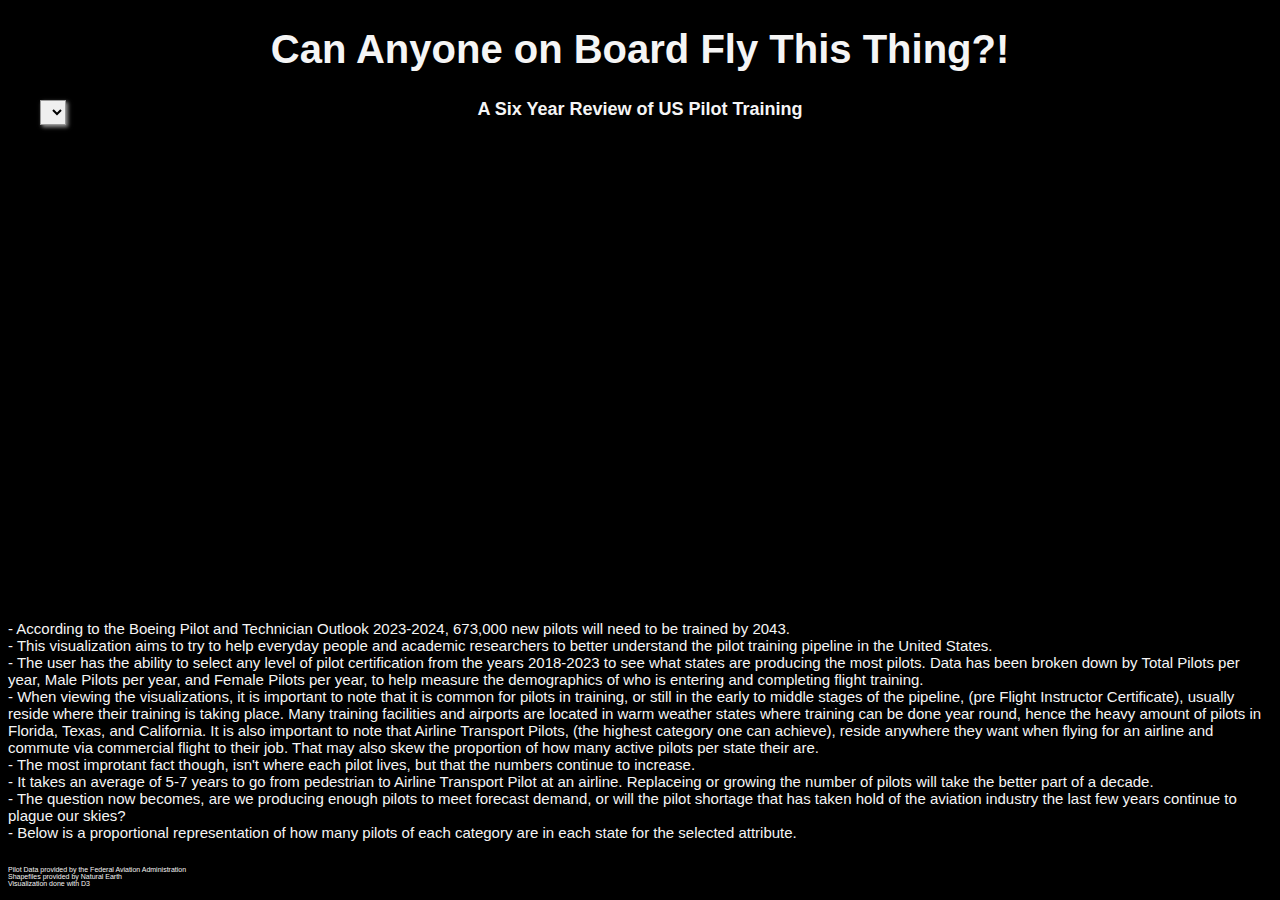
<file: index.html>
<!DOCTYPE html>
<html lang="en">
    <head>
        <meta charset="utf-8">
        <meta name="viewport" content="width=device-width">
            <title>Can Anyone Onboard Fly This Thing?!: America's Pilot Shortage Visualized</title>

        <!--put your external stylesheet links here-->
        <link rel="stylesheet" href="css/style.css">
        <!--[if IE<9]>
            <link rel="stylesheet" href="css/style.ie.css">
        <![endif]-->

         <!--you can also place internal styles here;
             place these within <style> tags-->
        
    </head>
    <div class="title-container">
        <h1>Can Anyone on Board Fly This Thing?!</h1>
        <h2>A Six Year Review of US Pilot Training</h2>

    </div>

    <body>
        

        <div class="dropdown-container">
            <select id="attribute-dropdown" class="dropdown"></select>
        </div>

        <div class="map-container"></div>
        <div class="chart-container"></div>
        
        
        <div class="text">
            <p class="first">
                - According to the Boeing Pilot and Technician Outlook 2023-2024,
                673,000 new pilots will need to be trained by 2043. <br>
            
                - This visualization aims to try to help everyday people and academic researchers to 
                better understand the pilot training pipeline in the United States. <br>

                - The user has the ability to select any level of pilot certification from the years
                2018-2023 to see what states are producing the most pilots. Data has been broken down 
                by Total Pilots per year, Male Pilots per year, and Female Pilots per year, to help
                measure the demographics of who is entering and completing flight training.<br>

                - When viewing the visualizations, it is important to note that it is common for pilots in training,
                or still in the early to middle stages of the pipeline, (pre Flight Instructor Certificate), usually 
                reside where their training is taking place. Many training facilities and airports are located in warm 
                weather states where training can be done year round, hence the heavy amount of pilots in Florida, Texas, 
                and California. It is also important to note that Airline Transport Pilots, (the highest category one can achieve),
                reside anywhere they want when flying for an airline and commute via commercial flight to their job. That may also 
                skew the proportion of how many active pilots per state their are.<br>

                - The most improtant fact though, isn't where each pilot lives, but that the numbers continue to increase.<br>

                - It takes an average of 5-7 years to go from pedestrian to Airline Transport Pilot at an airline. Replaceing or 
                growing the number of pilots will take the better part of a decade.<br>

                - The question now becomes, are we producing enough pilots to meet forecast demand, 
                or will the pilot shortage that has taken hold of the aviation industry the last few years 
                continue to plague our skies? <br>
                
                - Below is a proportional representation of how many pilots of each category are in each state for the selected attribute. 

            </p>

        <div class="bubble-container"></div>
            
            <p class="second">
                Pilot Data provided by the Federal Aviation Administration<br>
                Shapefiles provided by Natural Earth<br>
                Visualization done with D3<br>
            </p>
        </div>

        <!--you can also use this space for internal scripts;
        place these within <script> tags-->
        <script src="lib/d3.v7.js"></script>
        <script src="lib/d3-geo-projection.js"></script>
        <script src="lib/simple-statistics.min.js"></script>
        <script src="https://d3js.org/topojson.v1.min.js"></script>

        <!--put your external script links here-->
        <script type="text/javascript" src="js/mainv5.js"></script> 
    </body>
</html>
</file>
<file: css/style.css>
/*Add CSS styles here*/


/*border for enumertaion units*/
.regions {
    stroke: #000;
    stroke-width: 0.5px;
    stroke-linecap: round;
}

/*chart*/
.chart {
    float: right;
    margin: 7px 20px 0 0;
}

.chartTitle {
    font-family: sans-serif;
    font-size: 1.5em;
    font-weight: bold;
}

.chartBackground {
    fill: rgba(128,128,128,.2);
}

.chartFrame {
    fill: none;
    stroke: #999;
    stroke-width: 3px;
    shape-rendering: crispEdges;
}

.axis path,
.axis line {
    fill: none;
    stroke: #999;
    stroke-width: 1px;
    shape-rendering: crispEdges;
}

.axis text {
    font-family: sans-serif;
    font-size: 0.6em;
    fill: #999;
}

/*dropdown*/

.dropdown {
    position: absolute;
    top: 100px;
    left: 40px;
    font-family: sans-serif;
    font-size: 1em;
    font-weight: bold;
    padding: 2px;
    border: 1px solid #999;
    box-shadow: 2px 2px 4px #999;
}

option {
    font-weight: normal;
}

/*info lables*/
.infolabel {    margin: 0 20px 0 0;    position: absolute;
    height: 63px;
    min-width: 100px;
    color: #fff;
    background-color: #000;
    border: solid thin #fff;
    padding: 5px 10px;
    top: -75px;
}

.infolabel h1 {
    margin: 0 20px 0 0;
    padding: 0;
    display: inline-block;
    line-height: 1em;
}

/*svg elements*/
.container {
    display: flex;
    flex-direction: row;
    align-items: center;
}
.map-container, .chart-container, .bubble-container {
    width: 100vw;
    height: auto;
    display: flex;
    margin: 10px;
    align-items: left;
}

/*text*/
.text {
    font-family:Verdana, Geneva, Tahoma, sans-serif;
    font-size: 15px;
    color: whitesmoke;
}

.second {
    font-family: Verdana, Geneva, Tahoma, sans-serif;
    font-size: 7px;
    color:whitesmoke
}


.title-container h1 {
    font-size: 40px;
    font-family: Arial, Helvetica, sans-serif;
    text-align: center;
    color: whitesmoke;
}

.title-container h2 {
    font-size: 18px;
    font-family:Arial, Helvetica, sans-serif;
    text-align: center;
    color: whitesmoke;
}

/*states*/
.states {
    fill: #CCC;
    stroke: #020202;
    stroke-width: 0.5px;
}

/*body background*/
body {
    background-color: rgb(0,0,0);
    background-color: radial-gradient(circle, rgba(0,0,0,1) 1%, rgba(11,0,236,1) 47%);
}
</file>
